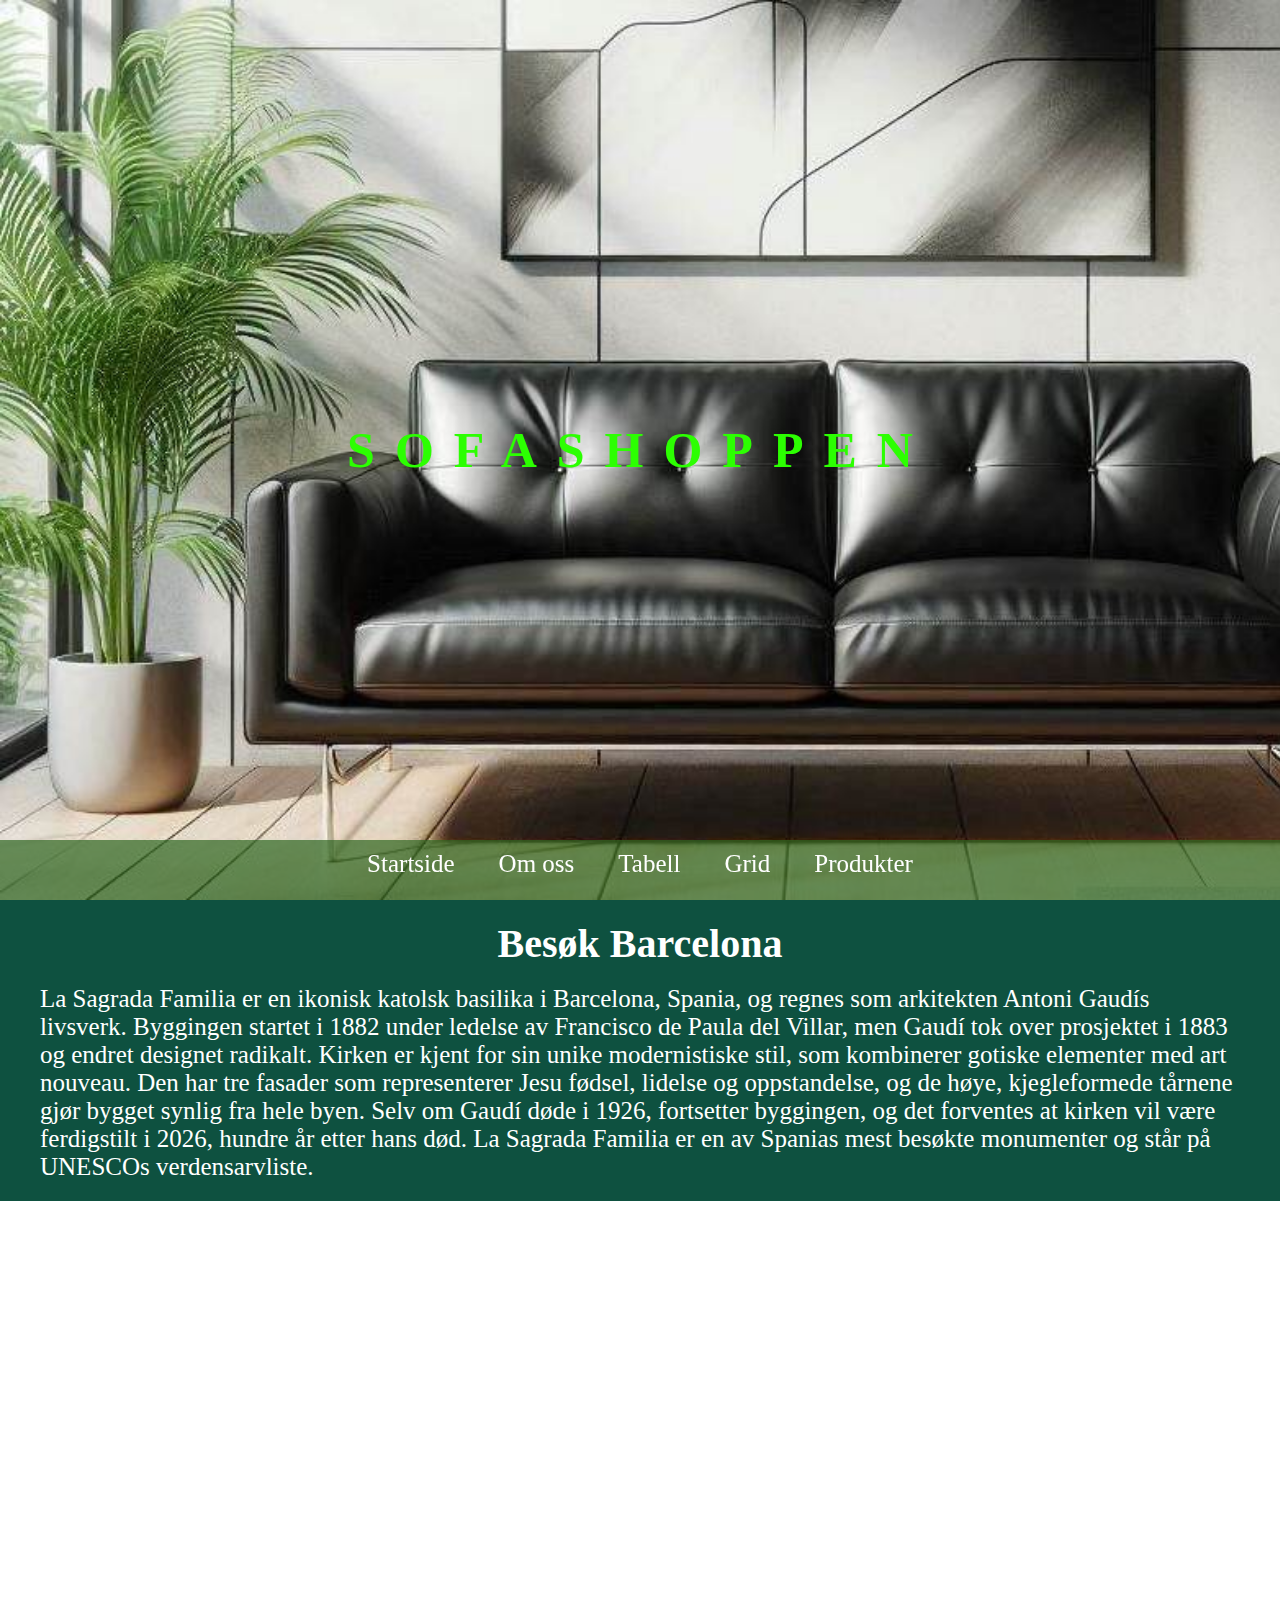
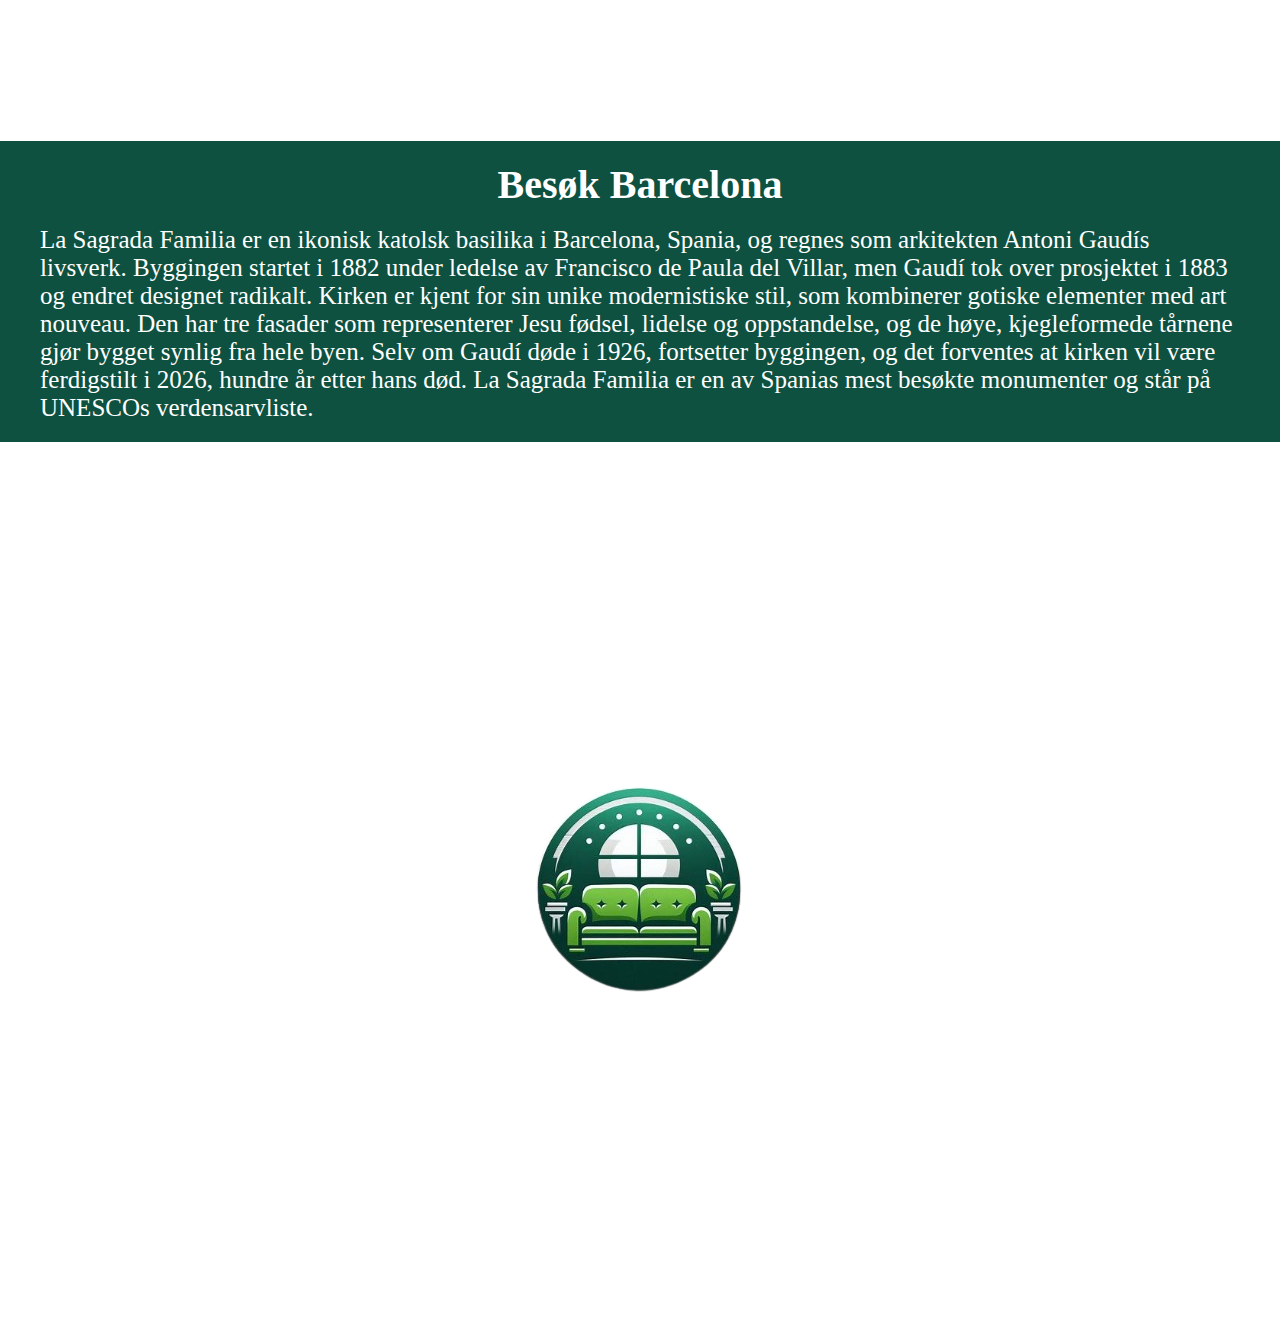
<file: parallex.html>
<!DOCTYPE html>
<html lang="en" dir="ltr"></html>
    <head>
         <meta charset="utf-8">
         <meta name="viewport" content="width=device-width, initial.scale=1.0">
         <title> Sofashoppen</title>
         <style media="screen">
         *{
        padding: 0px;
        margin: 0px;
        font-family: "century gothic";
    }
    html{
        height: 100vh;
    }
    .nav{

        position: fixed;
        bottom: 0px;
        background-color: rgba(45, 102, 33, 0.7);
        width: 100vw;
        height: 50px;
        padding-top:10px;
        text-align: center;
        z-index: 1;
    }
    .nav a{
        font-size: 25px;
        text-decoration: none;
        color: white;
        padding-left: 20px;
        padding-right: 20px;
    }

    .nav a:hover{
        text-decoration: underline;
        
    }

    .bakgrunn1, .bakgrunn2, .bakgrunn3 {
        background-repeat: no-repeat;
        background-size: cover;
        display: flex;
        justify-content: center;
        align-items: center;
        background-attachment: fixed;

    }
    .bakgrunn1{
        background-image: url("Images/Sort\ sofa\ \(2\).jpg");
        min-height: 100vh;
        background-attachment: scroll;
    }
    .bakgrunn2{
        background-image: url("Images/Turkis\ sofa\ \(1\).jpg");
        background-attachment: fixed;
        min-height: 60vh;
    }
    .bakgrunn3{
        background-image: url("Images/04e52b61-4ac4-42b7-9055-5989707578c1.jpg");
        background-attachment: fixed;
        min-height: 100vh;
    }

    .txt1{
        font-size: 50px;
        letter-spacing: 20px;
        font-weight: bold;
        color: rgb(44, 255, 1);
        box-shadow: 10px;
    }
    .txtboks1{
        padding: 20px 40px 20px 40px;
    }
    
    .txtboks1 h3{
        text-align: center;
        font-size: 40px;
    }
    .txtboks1 p{
        font-size: 25px;

    }
    </style>
</head>
<body>
    <div class="bakgrunn1">
        <div class="boks1">
           <span class="txt1">SOFASHOPPEN</span> 
        </div>
    </div>

    <div class="txtboks1" style="background-color:  rgb(14, 81, 64); color:white;">
        <h3>Besøk Barcelona</h3>
        <br>
        <p>La Sagrada Familia er en ikonisk katolsk basilika i Barcelona, Spania, og regnes som arkitekten Antoni Gaudís livsverk. Byggingen startet i 1882 under ledelse av Francisco de Paula del Villar, men Gaudí tok over prosjektet i 1883 og endret designet radikalt. Kirken er kjent for sin unike modernistiske stil, som kombinerer gotiske elementer med art nouveau. Den har tre fasader som representerer Jesu fødsel, lidelse og oppstandelse, og de høye, kjegleformede tårnene gjør bygget synlig fra hele byen. Selv om Gaudí døde i 1926, fortsetter byggingen, og det forventes at kirken vil være ferdigstilt i 2026, hundre år etter hans død. La Sagrada Familia er en av Spanias mest besøkte monumenter og står på UNESCOs verdensarvliste.</p>
    </div>

    <div class="bakgrunn2"></div>
        <div class="boks1">
           <span class="txt1"></span> 
        </div>
    </div>

    <div class="txtboks1" style="background-color:  rgb(14, 81, 64); color:white;">
        <h3>Besøk Barcelona</h3>
        <br>
        <p>La Sagrada Familia er en ikonisk katolsk basilika i Barcelona, Spania, og regnes som arkitekten Antoni Gaudís livsverk. Byggingen startet i 1882 under ledelse av Francisco de Paula del Villar, men Gaudí tok over prosjektet i 1883 og endret designet radikalt. Kirken er kjent for sin unike modernistiske stil, som kombinerer gotiske elementer med art nouveau. Den har tre fasader som representerer Jesu fødsel, lidelse og oppstandelse, og de høye, kjegleformede tårnene gjør bygget synlig fra hele byen. Selv om Gaudí døde i 1926, fortsetter byggingen, og det forventes at kirken vil være ferdigstilt i 2026, hundre år etter hans død. La Sagrada Familia er en av Spanias mest besøkte monumenter og står på UNESCOs verdensarvliste.</p>
    </div>

    <div class="bakgrunn3">
        <div class="boks1">
           <img src="Images/Skjermbilde_2024-09-05_123931-removebg-preview.png" alt="Meld deg inn her"> 
        </div>
        </div>
    

   <div class="nav">
        <a href="index.html">Startside</a>
        <a href="omoss.html">Om oss</a>
        <a href="Tabell.html">Tabell</a>
        <a href="grid.html">Grid</a>
        <a href="produkter.html">Produkter</a>
   </div>

   

    <script type="text/javascript">
        var bilde = document.querySelector(".bakgrunn1");

        window.addEventListener("scroll", reduserFart);

        function reduserFart (){
            var slep = window.pageYOffset
            bilde.style.backgroundPositionY = slep*0.7 +"px"
        }


    </script>

</body>
</html>
</file>
